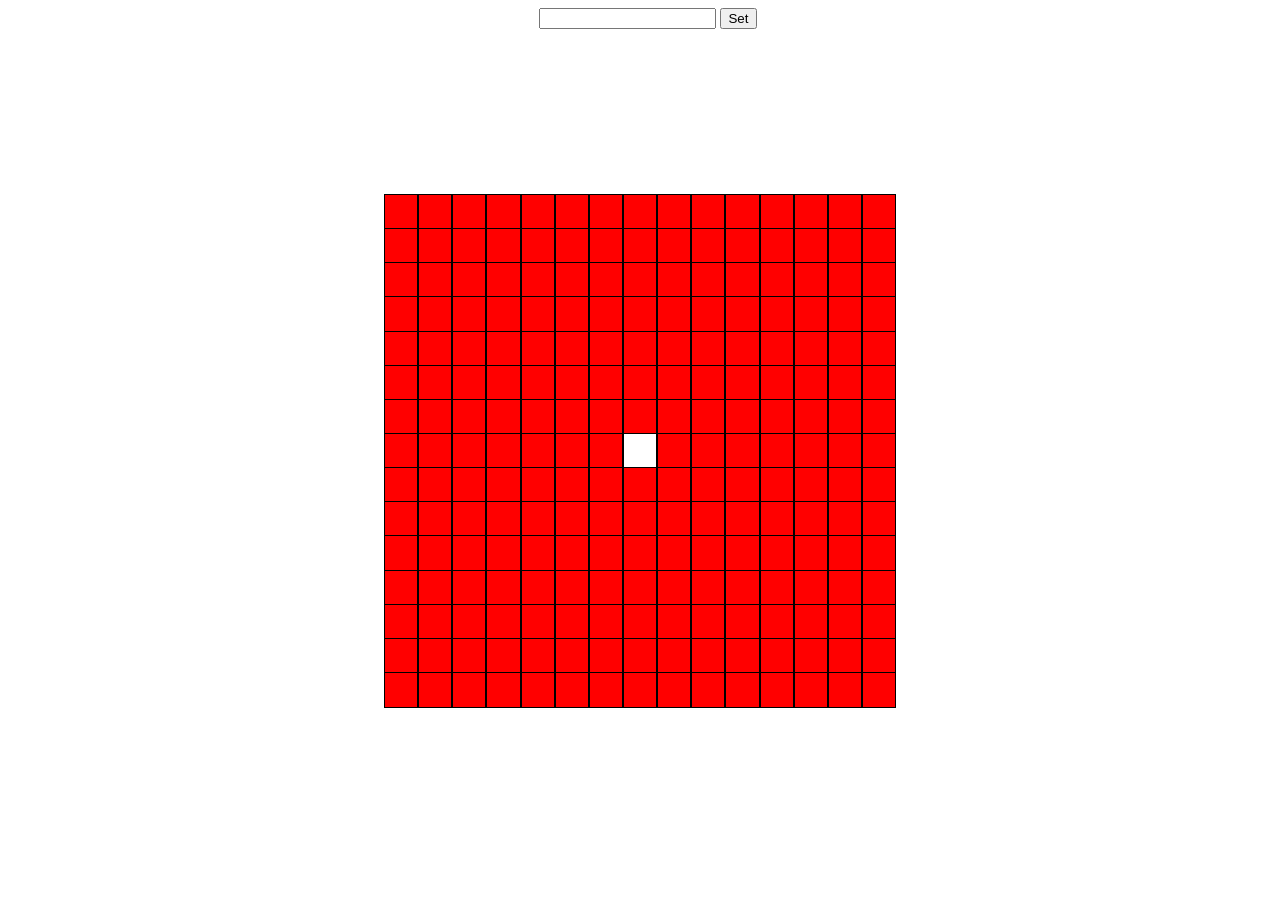
<file: Page/Index.html>
<!DOCTYPE html>

<html>
    <head>
        <meta charset="utf-8" />
        <title>OnlineGame - ''</title>
        <link href="Index.css" rel="stylesheet" />
    </head>
    <body onload="startUp(15)" onkeypress="keyDetect()">
        <div id="playground">
            <div id="game">  
            </div>
        </div>
        <center>
            <div class="div-control">
                <input id='txtRows' type="number" />
                <button class="btnSetRows" type="button" onclick="startUp(document.getElementById('txtRows').value)">Set</button>
            </div>
        </center>

        <script src="Index.js"></script>
    </body>
</html>
</file>
<file: Page/Index.css>
body, head {
    width: 100%;
    height: 100%;
    overflow: hidden;
}

#playground {
    top: 50%;
    left: 50%;
    width: 40vw;
    height: 40vw;
    position: absolute;
    transform: translate(-50%, -50%);
}

#game {
    width: 100%;
    height: 100%;
    display: flex;
    flex-direction: column;
    background-color: gray;
}

.divRow {
    width: 100%;
    flex-grow: 1;
    display: flex;
    flex-direction: row;
}

.divCol {
    height: 100%;
    flex-grow: 1;
    border: 1px solid black;
    background-color: rgb(255, 0, 0);
}

.divCol:hover {
    background-color: rgba(255, 0, 0, .5);
}

.divPlayer {
    background-color: rgba(255, 255, 255, 1);
}
</file>
